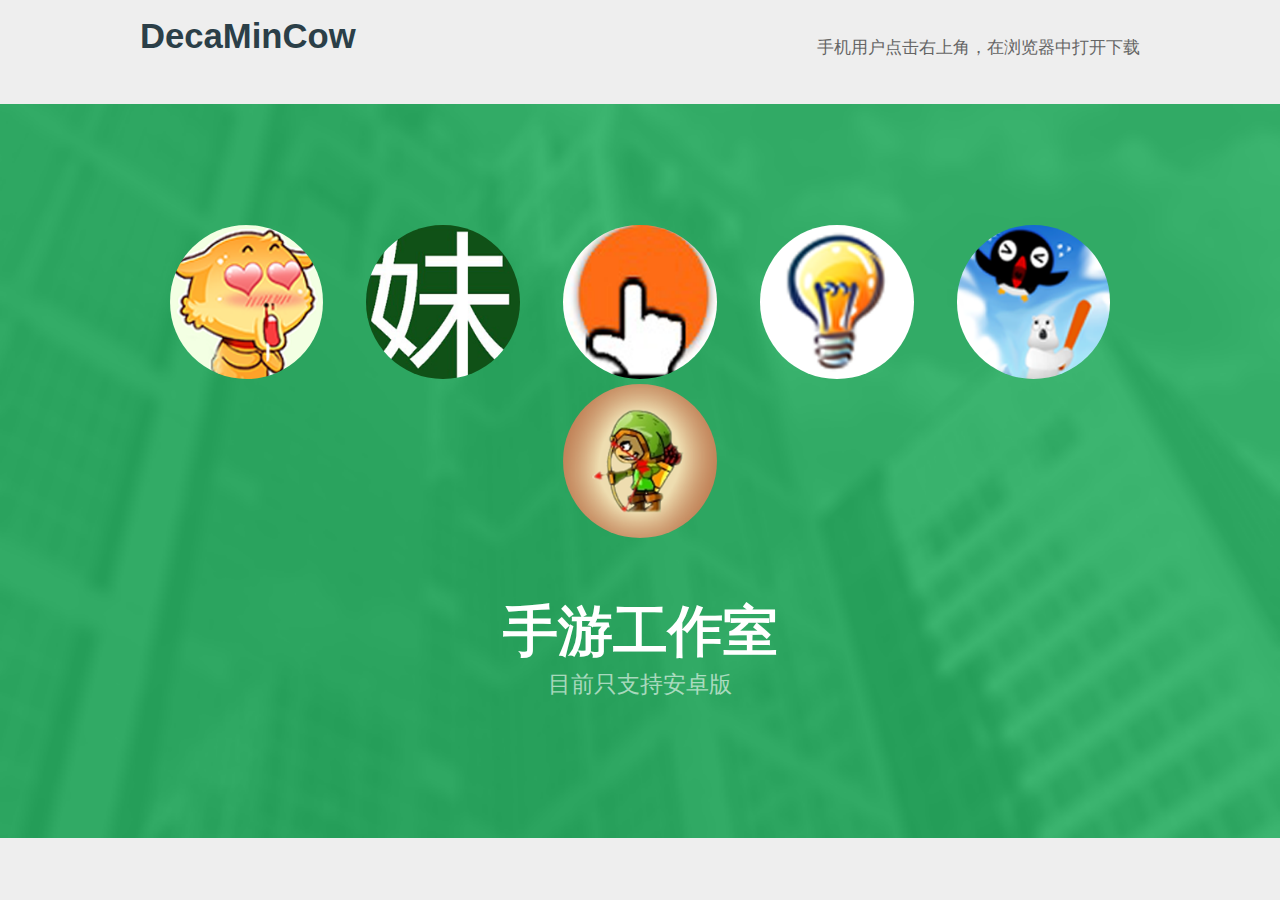
<file: index.html>
<!DOCTYPE html PUBLIC "-//W3C//DTD XHTML 1.0 Strict//EN" "http://www.w3.org/TR/xhtml1/DTD/xhtml1-strict.dtd">
<html xmlns="http://www.w3.org/1999/xhtml">
<head>
<meta http-equiv="Content-Type" content="text/html; charset=utf-8" />
<title></title>


<link href="default.css" rel="stylesheet" type="text/css" media="all" />
<link href="fonts.css" rel="stylesheet" type="text/css" media="all" />

<!--[if IE 6]><link href="default_ie6.css" rel="stylesheet" type="text/css" /><![endif]-->

</head>
<body>
<div id="header" class="container">
	<div id="logo">
		<h1>DecaMinCow</h1>
	</div>
	<div id="menu"><li>手机用户点击右上角，在浏览器中打开下载</li></div>
	<!--<div align="right"><img src="images/point.png" /></div>-->

</div>
<div id="banner">
	<div class="container">
		<ul class="staff">
		
		    <li><a href="images/YouDuoSe.apk"><img src="images/youduose.png"/></a></li>
		    <li><a href="images/FindMM.apk"><img src="images/findmm.png"/></a></li>
		    <li><a href="images/HoldSeconds.apk"><img src="images/holdseconds.png"/></a></li>
			<li><a href="images/SuperLightBulb.apk"><img src="images/superlightbulb.png"/></a></li>
			<li><a href="images/HitPenguin.apk"><img src="images/hitpenguin.png"/></a></li>
			<li><a href="images/Archer.apk"><img src="images/archer.png"/></a></li>
			<!--<li><img src="images/pic01.jpg" alt="" /></li>
			<li><img src="images/pic02.jpg" alt="" /></li>
			<li><img src="images/pic03.jpg" alt="" /></li>-->

		</ul>
		<div class="title">
			<h2>手游工作室</h2>
			<span class="byline">目前只支持安卓版</span>
		</div>
	</div>
</div>

</body>
</html>
</file>
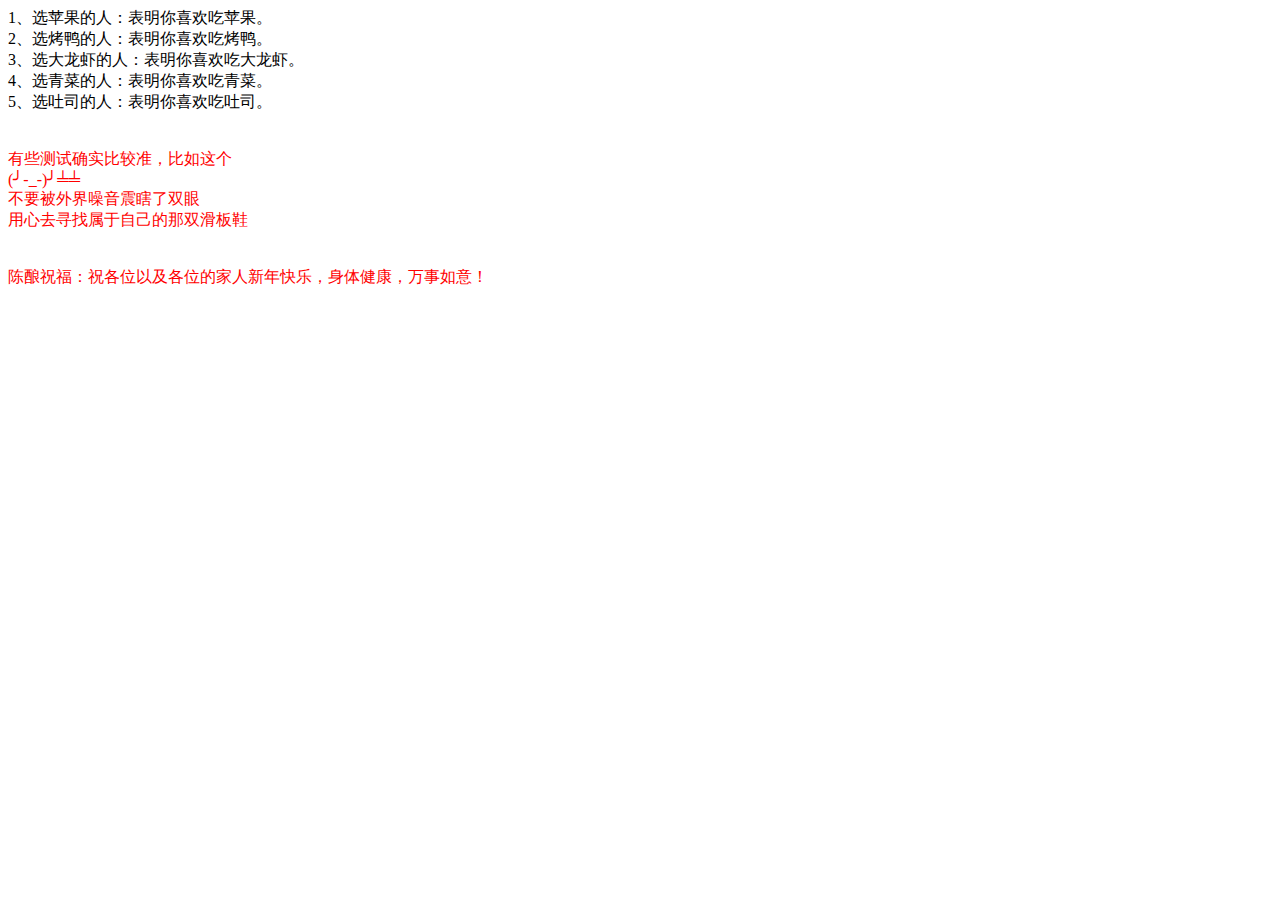
<file: pages/shishangzuizhun.html>
﻿<html>
<head>

</head>
<body>
1、选苹果的人：表明你喜欢吃苹果。</br>
2、选烤鸭的人：表明你喜欢吃烤鸭。</br>
3、选大龙虾的人：表明你喜欢吃大龙虾。</br>
4、选青菜的人：表明你喜欢吃青菜。</br>
5、选吐司的人：表明你喜欢吃吐司。</br>
</br></br>
<font color="red">有些测试确实比较准，比如这个</font></br>
<font color="red">(╯-_-)╯╧╧</font></br>
<font color="red">不要被外界噪音震瞎了双眼</font></br>
<font color="red">用心去寻找属于自己的那双滑板鞋</font></br></br></br>
<font color="red">陈酿祝福：祝各位以及各位的家人新年快乐，身体健康，万事如意！</font>
</body>
</html>
</file>
<file: default.css>
html, body
	{
		height: 100%;
	}
	
	body
	{
		margin: 0px;
		padding: 0px;
		background: #EEEEEE;
		font-family:  "HelveticaNeue", "Helvetica Neue", Helvetica, Arial, sans-serif;
		font-size: 13pt;
		font-weight: 300;
		color: #656565;
	}
	
	
	h1, h2, h3
	{
		margin: 0;
		padding: 0;
		font-weight: 700;
		color: #2B3F48;
	}
	
	p, ol, ul
	{
		margin-top: 0;
	}
	
	ol, ul
	{
		padding: 0;
		list-style: none;
	}
	
	ul.actions
	{
		text-align: center;
	}
		
		ul.actions li
		{
		}
	
	p
	{
		line-height: 180%;
	}
	
	strong
	{
	}
	
	a
	{
		color: #0000FF;
	}
	
	a:hover
	{
		text-decoration: none;
	}
	
	.container
	{
		overflow: hidden;
		margin: 0em auto;
		width: 1000px;
	}
	
/*********************************************************************************/
/* Image Style                                                                   */
/*********************************************************************************/

	.image
	{
		display: inline-block;
	}
	
	.image img
	{
		display: block;
		width: 100%;
	}
	
	.image-full
	{
		display: block;
		width: 100%;
		margin: 0 0 2em 0;
	}
	
	.image-left
	{
		float: left;
		margin: 0 2em 2em 0;
	}
	
	.image-centered
	{
		display: block;
		margin: 0 0 2em 0;
	}
	
	.image-centered img
	{
		margin: 0 auto;
		width: auto;
	}
	.copyrights{text-indent:-9999px;height:0;line-height:0;font-size:0;overflow:hidden;}

/*********************************************************************************/
/* List Styles                                                                   */
/*********************************************************************************/

	ul.staff
	{
		margin-bottom: 3em;
	}

	ul.staff li
	{
		display: inline-block;
	}
	
	ul.staff li img
	{
		width: 80%;
		border-radius: 50%;
	}


/*********************************************************************************/
/* Social Icon Styles                                                            */
/*********************************************************************************/

	ul.contact
	{
		margin: 0;
		padding: 2em 0em 0em 0em;
		list-style: none;
	}
	
	ul.contact li
	{
		display: inline-block;
		padding: 0em 0.30em;
		font-size: 1em;
	}
	
	ul.contact li span
	{
		display: none;
		margin: 0;
		padding: 0;
	}
	
	ul.contact li a
	{
		color: #FFF;
	}
	
	ul.contact li a:before
	{
		display: inline-block;
		background: #3f3f3f;
		width: 40px;
		height: 40px;
		line-height: 40px;
		border-radius: 20px;
		text-align: center;
		color: #FFFFFF;
	}
	
	ul.contact li a.icon-twitter:before { background: #2DAAE4; }
	ul.contact li a.icon-facebook:before { background: #39599F; }
	ul.contact li a.icon-dribbble:before { background: #C4376B;	}
	ul.contact li a.icon-tumblr:before { background: #31516A; }
	ul.contact li a.icon-rss:before { background: #F2600B; }

/*********************************************************************************/
/* Button Style                                                                  */
/*********************************************************************************/

	.button
	{
		display: inline-block;
		padding: 0em 3em;
		background: #27AE61;
		border-radius: 8px;
		letter-spacing: 0.20em;
		line-height: 4em;
		text-decoration: none;
		text-transform: uppercase;
		font-weight: 400;
		font-size: 1em;
		color: #FFF;
	}
	
	.button:before
	{
		display: inline-block;
		background: #FFC31F;
		margin-right: 1em;
		width: 40px;
		height: 40px;
		line-height: 40px;
		border-radius: 20px;
		text-align: center;
		color: #272925;
	}
	
/*********************************************************************************/
/* Heading Titles                                                                */
/*********************************************************************************/

	.title
	{
		margin-bottom: 3em;
	}
	
	.title h2
	{
		text-transform: lowercase;
		font-size: 3.2em;
	}
	
	.title .byline
	{
		font-size: 1.3em;
		color: #6F6F6F;
	}
		
/*********************************************************************************/
/* 4-column                                                                      */
/*********************************************************************************/

	.box1,
	.box2,
	.box3,
	.box4
	{
		width: 235px;
	}
	
	.box1,
	.box2,
	.box3,
	{
		float: left;
		margin-right: 20px;
	}
	
	.box4
	{
		float: right;
	}
	
/*********************************************************************************/
/* 3-column                                                                      */
/*********************************************************************************/

	.boxA,
	.boxB,
	.boxC
	{
		width: 320px;
	}

	.boxA,
	.boxB
	{
		float: left;
		margin-right: 20px;
	}
	
	.boxC
	{
		float: right;
	}

/*********************************************************************************/
/* 2-column                                                                      */
/*********************************************************************************/

	.tbox1,
	.tbox2
	{
		width: 575px;
	}
	
	.tbox1
	{
		float: left;
	}

	.tbox2
	{
		float: right;
	}

/*********************************************************************************/
/* Header                                                                        */
/*********************************************************************************/

	#header
	{
		position: relative;
		padding: 3em 0em;
	}

/*********************************************************************************/
/* Logo                                                                          */
/*********************************************************************************/

	#logo
	{
		position: absolute;
		top: 1em;
		left: 0;
	}
	
	#logo h1
	{
		color: #2B3F48;
	}
	
	#logo a
	{
		text-decoration: none;
		color: #2B3F48;
	}

/*********************************************************************************/
/* Menu                                                                          */
/*********************************************************************************/

	#menu
	{
		position: absolute;
		top: 2em;
		right: 0;
	}
	
	#menu ul
	{
		display: inline-block;
	}
	
	#menu li
	{
		display: block;
		float: left;
		text-align: center;
	}
	
	#menu li a, #menu li span
	{
		padding: 1em 1.5em;
		letter-spacing: 1px;
		text-decoration: none;
		text-transform: uppercase;
		font-size: 0.8em;
		color: #2B3F48;
	}
	
	#menu li:hover a, #menu li.active a, #menu li.active span
	{
		color: #2B3F48;
	}
	
	#menu .current_page_item a
	{
		color: #27AE61;
	}
	
	#menu .icon
	{
	}

/*********************************************************************************/
/* Banner                                                                        */
/*********************************************************************************/

	#banner
	{
		overflow: hidden;
		padding: 7em 0em 5em 0em;
		background: #27AE61 url(images/banner.png) no-repeat center;
		background-size: cover;
		text-align: center;
		color: rgba(255,255,255,.8);
	}

	#banner .title
	{
	}

	#banner .title h2
	{
		color: #FFF;
	}

	#banner .title .byline
	{
		color: rgba(255,255,255,.6);
	}
	
	#banner .button
	{
		margin-top: 3em;
		background: #2B3F48 !important;
	}

/*********************************************************************************/
/* Page                                                                          */
/*********************************************************************************/

	#page
	{
		padding: 5em 0em;
		text-align: center;
	}
	
	#page .button
	{
		margin-top: 2em;
		display: inline-block;
		text-align: center;
	}

/*********************************************************************************/
/* Content                                                                       */
/*********************************************************************************/

	#content
	{
	}

/*********************************************************************************/
/* Sidebar                                                                       */
/*********************************************************************************/

	#sidebar
	{
	}

/*********************************************************************************/
/* Footer                                                                        */
/*********************************************************************************/

	#footer
	{
	}

/*********************************************************************************/
/* Copyright                                                                     */
/*********************************************************************************/

	#copyright
	{
		overflow: hidden;
		padding: 5em 0em;
		border-top: 1px solid rgba(0,0,0,0.08);
	}
	
	#copyright p
	{
		letter-spacing: 0.20em;
		text-align: center;
		text-transform: uppercase;
		font-size: 0.70em;
		color: rgba(0,0,0,0.5);
	}
	
	#copyright a
	{
		text-decoration: none;
		color: rgba(0,0,0,0.8);
	}

/*********************************************************************************/
/* Featured                                                                      */
/*********************************************************************************/

	#featured
	{
		overflow: hidden;
		padding: 5em 0em;
		background: #27AE61;
		text-align: center;
		color: rgba(255,255,255,.8);
	}

	#featured a
	{
		color: rgba(255,255,255,1);
	}
	
	#featured .button
	{
		background: #FFF;
		margin-top: 3em;
		font-size: 1em;
		color: #27AE61;
	}

	#featured .title
	{
	}

	#featured .title h2
	{
		color: #FFF;
	}

	#featured .title .byline
	{
		color: rgba(255,255,255,.6);
	}

/*********************************************************************************/
/* Featured                                                                      */
/*********************************************************************************/

.box
{
	padding: 2em 2em;
	border: 1px solid rgba(0,0,0,0.1);
	border-radius: 8px;
}


	#extra
	{
		overflow: hidden;
		padding: 5em 0em;
	}
	
	#extra .title
	{
		text-align: center;
	}
	
	#extra .button
	{
		margin-top: 5em;
	}
</file>
<file: fonts.css>
@charset 'UTF-8';

@font-face{font-family:'FontAwesome';src:url('font/fontawesome-webfont.eot?v=4.0.1');src:url('font/fontawesome-webfont.eot?#iefix&v=4.0.1') format('embedded-opentype'),url('font/fontawesome-webfont.woff?v=4.0.1') format('woff'),url('font/fontawesome-webfont.ttf?v=4.0.1') format('truetype'),url('font/fontawesome-webfont.svg?v=4.0.1#fontawesomeregular') format('svg');font-weight:normal;font-style:normal}

/*********************************************************************************/
/* Icons                                                                         */
/* Powered by Font Awesome by Dave Gandy | http://fontawesome.io                 */
/* Licensed under the SIL OFL 1.1 (font), MIT (CSS)                              */
/*********************************************************************************/

	.fa
	{
		text-decoration: none;
	}

		.fa:before
		{
			display:inline-block;
			font-family: FontAwesome;
			font-size: 1.25em;
			text-decoration: none;
			font-style: normal;
			font-weight: normal;
			line-height: 1;
			-webkit-font-smoothing:antialiased;
			-moz-osx-font-smoothing:grayscale;
		}

		.fa-lg{font-size:1.3333333333333333em;line-height:.75em;vertical-align:-15%}
		.fa-2x{font-size:2em}
		.fa-3x{font-size:3em}
		.fa-4x{font-size:4em}
		.fa-5x{font-size:5em}
		.fa-fw{width:1.2857142857142858em;text-align:center}
		.fa-ul{padding-left:0;margin-left:2.142857142857143em;list-style-type:none}.fa-ul>li{position:relative}
		.fa-li{position:absolute;left:-2.142857142857143em;width:2.142857142857143em;top:.14285714285714285em;text-align:center}.fa-li.fa-lg{left:-1.8571428571428572em}
		.fa-border{padding:.2em .25em .15em;border:solid .08em #eee;border-radius:.1em}
		.pull-right{float:right}
		.pull-left{float:left}
		.fa.pull-left{margin-right:.3em}
		.fa.pull-right{margin-left:.3em}
		.fa-spin{-webkit-animation:spin 2s infinite linear;-moz-animation:spin 2s infinite linear;-o-animation:spin 2s infinite linear;animation:spin 2s infinite linear}
		@-moz-keyframes spin{0%{-moz-transform:rotate(0deg)} 100%{-moz-transform:rotate(359deg)}}@-webkit-keyframes spin{0%{-webkit-transform:rotate(0deg)} 100%{-webkit-transform:rotate(359deg)}}@-o-keyframes spin{0%{-o-transform:rotate(0deg)} 100%{-o-transform:rotate(359deg)}}@-ms-keyframes spin{0%{-ms-transform:rotate(0deg)} 100%{-ms-transform:rotate(359deg)}}@keyframes spin{0%{transform:rotate(0deg)} 100%{transform:rotate(359deg)}}.fa-rotate-90{filter:progid:DXImageTransform.Microsoft.BasicImage(rotation=1);-webkit-transform:rotate(90deg);-moz-transform:rotate(90deg);-ms-transform:rotate(90deg);-o-transform:rotate(90deg);transform:rotate(90deg)}
		.fa-rotate-180{filter:progid:DXImageTransform.Microsoft.BasicImage(rotation=2);-webkit-transform:rotate(180deg);-moz-transform:rotate(180deg);-ms-transform:rotate(180deg);-o-transform:rotate(180deg);transform:rotate(180deg)}
		.fa-rotate-270{filter:progid:DXImageTransform.Microsoft.BasicImage(rotation=3);-webkit-transform:rotate(270deg);-moz-transform:rotate(270deg);-ms-transform:rotate(270deg);-o-transform:rotate(270deg);transform:rotate(270deg)}
		.fa-flip-horizontal{filter:progid:DXImageTransform.Microsoft.BasicImage(rotation=0, mirror=1);-webkit-transform:scale(-1, 1);-moz-transform:scale(-1, 1);-ms-transform:scale(-1, 1);-o-transform:scale(-1, 1);transform:scale(-1, 1)}
		.fa-flip-vertical{filter:progid:DXImageTransform.Microsoft.BasicImage(rotation=2, mirror=1);-webkit-transform:scale(1, -1);-moz-transform:scale(1, -1);-ms-transform:scale(1, -1);-o-transform:scale(1, -1);transform:scale(1, -1)}
		.fa-stack{position:relative;display:inline-block;width:2em;height:2em;line-height:2em;vertical-align:middle}
		.fa-stack-1x,.fa-stack-2x{position:absolute;left:0;width:100%;text-align:center}
		.fa-stack-1x{line-height:inherit}
		.fa-stack-2x{font-size:2em}
		.fa-inverse{color:#fff}
		.fa-glass:before{content:"\f000"}
		.fa-music:before{content:"\f001"}
		.fa-search:before{content:"\f002"}
		.fa-envelope-o:before{content:"\f003"}
		.fa-heart:before{content:"\f004"}
		.fa-star:before{content:"\f005"}
		.fa-star-o:before{content:"\f006"}
		.fa-user:before{content:"\f007"}
		.fa-film:before{content:"\f008"}
		.fa-th-large:before{content:"\f009"}
		.fa-th:before{content:"\f00a"}
		.fa-th-list:before{content:"\f00b"}
		.fa-check:before{content:"\f00c"}
		.fa-times:before{content:"\f00d"}
		.fa-search-plus:before{content:"\f00e"}
		.fa-search-minus:before{content:"\f010"}
		.fa-power-off:before{content:"\f011"}
		.fa-signal:before{content:"\f012"}
		.fa-gear:before,.fa-cog:before{content:"\f013"}
		.fa-trash-o:before{content:"\f014"}
		.fa-home:before{content:"\f015"}
		.fa-file-o:before{content:"\f016"}
		.fa-clock-o:before{content:"\f017"}
		.fa-road:before{content:"\f018"}
		.fa-download:before{content:"\f019"}
		.fa-arrow-circle-o-down:before{content:"\f01a"}
		.fa-arrow-circle-o-up:before{content:"\f01b"}
		.fa-inbox:before{content:"\f01c"}
		.fa-play-circle-o:before{content:"\f01d"}
		.fa-rotate-right:before,.fa-repeat:before{content:"\f01e"}
		.fa-refresh:before{content:"\f021"}
		.fa-list-alt:before{content:"\f022"}
		.fa-lock:before{content:"\f023"}
		.fa-flag:before{content:"\f024"}
		.fa-headphones:before{content:"\f025"}
		.fa-volume-off:before{content:"\f026"}
		.fa-volume-down:before{content:"\f027"}
		.fa-volume-up:before{content:"\f028"}
		.fa-qrcode:before{content:"\f029"}
		.fa-barcode:before{content:"\f02a"}
		.fa-tag:before{content:"\f02b"}
		.fa-tags:before{content:"\f02c"}
		.fa-book:before{content:"\f02d"}
		.fa-bookmark:before{content:"\f02e"}
		.fa-print:before{content:"\f02f"}
		.fa-camera:before{content:"\f030"}
		.fa-font:before{content:"\f031"}
		.fa-bold:before{content:"\f032"}
		.fa-italic:before{content:"\f033"}
		.fa-text-height:before{content:"\f034"}
		.fa-text-width:before{content:"\f035"}
		.fa-align-left:before{content:"\f036"}
		.fa-align-center:before{content:"\f037"}
		.fa-align-right:before{content:"\f038"}
		.fa-align-justify:before{content:"\f039"}
		.fa-list:before{content:"\f03a"}
		.fa-dedent:before,.fa-outdent:before{content:"\f03b"}
		.fa-indent:before{content:"\f03c"}
		.fa-video-camera:before{content:"\f03d"}
		.fa-picture-o:before{content:"\f03e"}
		.fa-pencil:before{content:"\f040"}
		.fa-map-marker:before{content:"\f041"}
		.fa-adjust:before{content:"\f042"}
		.fa-tint:before{content:"\f043"}
		.fa-edit:before,.fa-pencil-square-o:before{content:"\f044"}
		.fa-share-square-o:before{content:"\f045"}
		.fa-check-square-o:before{content:"\f046"}
		.fa-move:before{content:"\f047"}
		.fa-step-backward:before{content:"\f048"}
		.fa-fast-backward:before{content:"\f049"}
		.fa-backward:before{content:"\f04a"}
		.fa-play:before{content:"\f04b"}
		.fa-pause:before{content:"\f04c"}
		.fa-stop:before{content:"\f04d"}
		.fa-forward:before{content:"\f04e"}
		.fa-fast-forward:before{content:"\f050"}
		.fa-step-forward:before{content:"\f051"}
		.fa-eject:before{content:"\f052"}
		.fa-chevron-left:before{content:"\f053"}
		.fa-chevron-right:before{content:"\f054"}
		.fa-plus-circle:before{content:"\f055"}
		.fa-minus-circle:before{content:"\f056"}
		.fa-times-circle:before{content:"\f057"}
		.fa-check-circle:before{content:"\f058"}
		.fa-question-circle:before{content:"\f059"}
		.fa-info-circle:before{content:"\f05a"}
		.fa-crosshairs:before{content:"\f05b"}
		.fa-times-circle-o:before{content:"\f05c"}
		.fa-check-circle-o:before{content:"\f05d"}
		.fa-ban:before{content:"\f05e"}
		.fa-arrow-left:before{content:"\f060"}
		.fa-arrow-right:before{content:"\f061"}
		.fa-arrow-up:before{content:"\f062"}
		.fa-arrow-down:before{content:"\f063"}
		.fa-mail-forward:before,.fa-share:before{content:"\f064"}
		.fa-resize-full:before{content:"\f065"}
		.fa-resize-small:before{content:"\f066"}
		.fa-plus:before{content:"\f067"}
		.fa-minus:before{content:"\f068"}
		.fa-asterisk:before{content:"\f069"}
		.fa-exclamation-circle:before{content:"\f06a"}
		.fa-gift:before{content:"\f06b"}
		.fa-leaf:before{content:"\f06c"}
		.fa-fire:before{content:"\f06d"}
		.fa-eye:before{content:"\f06e"}
		.fa-eye-slash:before{content:"\f070"}
		.fa-warning:before,.fa-exclamation-triangle:before{content:"\f071"}
		.fa-plane:before{content:"\f072"}
		.fa-calendar:before{content:"\f073"}
		.fa-random:before{content:"\f074"}
		.fa-comment:before{content:"\f075"}
		.fa-magnet:before{content:"\f076"}
		.fa-chevron-up:before{content:"\f077"}
		.fa-chevron-down:before{content:"\f078"}
		.fa-retweet:before{content:"\f079"}
		.fa-shopping-cart:before{content:"\f07a"}
		.fa-folder:before{content:"\f07b"}
		.fa-folder-open:before{content:"\f07c"}
		.fa-resize-vertical:before{content:"\f07d"}
		.fa-resize-horizontal:before{content:"\f07e"}
		.fa-bar-chart-o:before{content:"\f080"}
		.fa-twitter-square:before{content:"\f081"}
		.fa-facebook-square:before{content:"\f082"}
		.fa-camera-retro:before{content:"\f083"}
		.fa-key:before{content:"\f084"}
		.fa-gears:before,.fa-cogs:before{content:"\f085"}
		.fa-comments:before{content:"\f086"}
		.fa-thumbs-o-up:before{content:"\f087"}
		.fa-thumbs-o-down:before{content:"\f088"}
		.fa-star-half:before{content:"\f089"}
		.fa-heart-o:before{content:"\f08a"}
		.fa-sign-out:before{content:"\f08b"}
		.fa-linkedin-square:before{content:"\f08c"}
		.fa-thumb-tack:before{content:"\f08d"}
		.fa-external-link:before{content:"\f08e"}
		.fa-sign-in:before{content:"\f090"}
		.fa-trophy:before{content:"\f091"}
		.fa-github-square:before{content:"\f092"}
		.fa-upload:before{content:"\f093"}
		.fa-lemon-o:before{content:"\f094"}
		.fa-phone:before{content:"\f095"}
		.fa-square-o:before{content:"\f096"}
		.fa-bookmark-o:before{content:"\f097"}
		.fa-phone-square:before{content:"\f098"}
		.fa-twitter:before{content:"\f099"}
		.fa-facebook:before{content:"\f09a"}
		.fa-github:before{content:"\f09b"}
		.fa-unlock:before{content:"\f09c"}
		.fa-credit-card:before{content:"\f09d"}
		.fa-rss:before{content:"\f09e"}
		.fa-hdd-o:before{content:"\f0a0"}
		.fa-bullhorn:before{content:"\f0a1"}
		.fa-bell:before{content:"\f0f3"}
		.fa-certificate:before{content:"\f0a3"}
		.fa-hand-o-right:before{content:"\f0a4"}
		.fa-hand-o-left:before{content:"\f0a5"}
		.fa-hand-o-up:before{content:"\f0a6"}
		.fa-hand-o-down:before{content:"\f0a7"}
		.fa-arrow-circle-left:before{content:"\f0a8"}
		.fa-arrow-circle-right:before{content:"\f0a9"}
		.fa-arrow-circle-up:before{content:"\f0aa"}
		.fa-arrow-circle-down:before{content:"\f0ab"}
		.fa-globe:before{content:"\f0ac"}
		.fa-wrench:before{content:"\f0ad"}
		.fa-tasks:before{content:"\f0ae"}
		.fa-filter:before{content:"\f0b0"}
		.fa-briefcase:before{content:"\f0b1"}
		.fa-fullscreen:before{content:"\f0b2"}
		.fa-group:before{content:"\f0c0"}
		.fa-chain:before,.fa-link:before{content:"\f0c1"}
		.fa-cloud:before{content:"\f0c2"}
		.fa-flask:before{content:"\f0c3"}
		.fa-cut:before,.fa-scissors:before{content:"\f0c4"}
		.fa-copy:before,.fa-files-o:before{content:"\f0c5"}
		.fa-paperclip:before{content:"\f0c6"}
		.fa-save:before,.fa-floppy-o:before{content:"\f0c7"}
		.fa-square:before{content:"\f0c8"}
		.fa-reorder:before{content:"\f0c9"}
		.fa-list-ul:before{content:"\f0ca"}
		.fa-list-ol:before{content:"\f0cb"}
		.fa-strikethrough:before{content:"\f0cc"}
		.fa-underline:before{content:"\f0cd"}
		.fa-table:before{content:"\f0ce"}
		.fa-magic:before{content:"\f0d0"}
		.fa-truck:before{content:"\f0d1"}
		.fa-pinterest:before{content:"\f0d2"}
		.fa-pinterest-square:before{content:"\f0d3"}
		.fa-google-plus-square:before{content:"\f0d4"}
		.fa-google-plus:before{content:"\f0d5"}
		.fa-money:before{content:"\f0d6"}
		.fa-caret-down:before{content:"\f0d7"}
		.fa-caret-up:before{content:"\f0d8"}
		.fa-caret-left:before{content:"\f0d9"}
		.fa-caret-right:before{content:"\f0da"}
		.fa-columns:before{content:"\f0db"}
		.fa-unsorted:before,.fa-sort:before{content:"\f0dc"}
		.fa-sort-down:before,.fa-sort-asc:before{content:"\f0dd"}
		.fa-sort-up:before,.fa-sort-desc:before{content:"\f0de"}
		.fa-envelope:before{content:"\f0e0"}
		.fa-linkedin:before{content:"\f0e1"}
		.fa-rotate-left:before,.fa-undo:before{content:"\f0e2"}
		.fa-legal:before,.fa-gavel:before{content:"\f0e3"}
		.fa-dashboard:before,.fa-tachometer:before{content:"\f0e4"}
		.fa-comment-o:before{content:"\f0e5"}
		.fa-comments-o:before{content:"\f0e6"}
		.fa-flash:before,.fa-bolt:before{content:"\f0e7"}
		.fa-sitemap:before{content:"\f0e8"}
		.fa-umbrella:before{content:"\f0e9"}
		.fa-paste:before,.fa-clipboard:before{content:"\f0ea"}
		.fa-lightbulb-o:before{content:"\f0eb"}
		.fa-exchange:before{content:"\f0ec"}
		.fa-cloud-download:before{content:"\f0ed"}
		.fa-cloud-upload:before{content:"\f0ee"}
		.fa-user-md:before{content:"\f0f0"}
		.fa-stethoscope:before{content:"\f0f1"}
		.fa-suitcase:before{content:"\f0f2"}
		.fa-bell-o:before{content:"\f0a2"}
		.fa-coffee:before{content:"\f0f4"}
		.fa-cutlery:before{content:"\f0f5"}
		.fa-file-text-o:before{content:"\f0f6"}
		.fa-building:before{content:"\f0f7"}
		.fa-hospital:before{content:"\f0f8"}
		.fa-ambulance:before{content:"\f0f9"}
		.fa-medkit:before{content:"\f0fa"}
		.fa-fighter-jet:before{content:"\f0fb"}
		.fa-beer:before{content:"\f0fc"}
		.fa-h-square:before{content:"\f0fd"}
		.fa-plus-square:before{content:"\f0fe"}
		.fa-angle-double-left:before{content:"\f100"}
		.fa-angle-double-right:before{content:"\f101"}
		.fa-angle-double-up:before{content:"\f102"}
		.fa-angle-double-down:before{content:"\f103"}
		.fa-angle-left:before{content:"\f104"}
		.fa-angle-right:before{content:"\f105"}
		.fa-angle-up:before{content:"\f106"}
		.fa-angle-down:before{content:"\f107"}
		.fa-desktop:before{content:"\f108"}
		.fa-laptop:before{content:"\f109"}
		.fa-tablet:before{content:"\f10a"}
		.fa-mobile-phone:before,.fa-mobile:before{content:"\f10b"}
		.fa-circle-o:before{content:"\f10c"}
		.fa-quote-left:before{content:"\f10d"}
		.fa-quote-right:before{content:"\f10e"}
		.fa-spinner:before{content:"\f110"}
		.fa-circle:before{content:"\f111"}
		.fa-mail-reply:before,.fa-reply:before{content:"\f112"}
		.fa-github-alt:before{content:"\f113"}
		.fa-folder-o:before{content:"\f114"}
		.fa-folder-open-o:before{content:"\f115"}
		.fa-expand-o:before{content:"\f116"}
		.fa-collapse-o:before{content:"\f117"}
		.fa-smile-o:before{content:"\f118"}
		.fa-frown-o:before{content:"\f119"}
		.fa-meh-o:before{content:"\f11a"}
		.fa-gamepad:before{content:"\f11b"}
		.fa-keyboard-o:before{content:"\f11c"}
		.fa-flag-o:before{content:"\f11d"}
		.fa-flag-checkered:before{content:"\f11e"}
		.fa-terminal:before{content:"\f120"}
		.fa-code:before{content:"\f121"}
		.fa-reply-all:before{content:"\f122"}
		.fa-mail-reply-all:before{content:"\f122"}
		.fa-star-half-empty:before,.fa-star-half-full:before,.fa-star-half-o:before{content:"\f123"}
		.fa-location-arrow:before{content:"\f124"}
		.fa-crop:before{content:"\f125"}
		.fa-code-fork:before{content:"\f126"}
		.fa-unlink:before,.fa-chain-broken:before{content:"\f127"}
		.fa-question:before{content:"\f128"}
		.fa-info:before{content:"\f129"}
		.fa-exclamation:before{content:"\f12a"}
		.fa-superscript:before{content:"\f12b"}
		.fa-subscript:before{content:"\f12c"}
		.fa-eraser:before{content:"\f12d"}
		.fa-puzzle-piece:before{content:"\f12e"}
		.fa-microphone:before{content:"\f130"}
		.fa-microphone-slash:before{content:"\f131"}
		.fa-shield:before{content:"\f132"}
		.fa-calendar-o:before{content:"\f133"}
		.fa-fire-extinguisher:before{content:"\f134"}
		.fa-rocket:before{content:"\f135"}
		.fa-maxcdn:before{content:"\f136"}
		.fa-chevron-circle-left:before{content:"\f137"}
		.fa-chevron-circle-right:before{content:"\f138"}
		.fa-chevron-circle-up:before{content:"\f139"}
		.fa-chevron-circle-down:before{content:"\f13a"}
		.fa-html5:before{content:"\f13b"}
		.fa-css3:before{content:"\f13c"}
		.fa-anchor:before{content:"\f13d"}
		.fa-unlock-o:before{content:"\f13e"}
		.fa-bullseye:before{content:"\f140"}
		.fa-ellipsis-horizontal:before{content:"\f141"}
		.fa-ellipsis-vertical:before{content:"\f142"}
		.fa-rss-square:before{content:"\f143"}
		.fa-play-circle:before{content:"\f144"}
		.fa-ticket:before{content:"\f145"}
		.fa-minus-square:before{content:"\f146"}
		.fa-minus-square-o:before{content:"\f147"}
		.fa-level-up:before{content:"\f148"}
		.fa-level-down:before{content:"\f149"}
		.fa-check-square:before{content:"\f14a"}
		.fa-pencil-square:before{content:"\f14b"}
		.fa-external-link-square:before{content:"\f14c"}
		.fa-share-square:before{content:"\f14d"}
		.fa-compass:before{content:"\f14e"}
		.fa-toggle-down:before,.fa-caret-square-o-down:before{content:"\f150"}
		.fa-toggle-up:before,.fa-caret-square-o-up:before{content:"\f151"}
		.fa-toggle-right:before,.fa-caret-square-o-right:before{content:"\f152"}
		.fa-euro:before,.fa-eur:before{content:"\f153"}
		.fa-gbp:before{content:"\f154"}
		.fa-dollar:before,.fa-usd:before{content:"\f155"}
		.fa-rupee:before,.fa-inr:before{content:"\f156"}
		.fa-cny:before,.fa-rmb:before,.fa-yen:before,.fa-jpy:before{content:"\f157"}
		.fa-ruble:before,.fa-rouble:before,.fa-rub:before{content:"\f158"}
		.fa-won:before,.fa-krw:before{content:"\f159"}
		.fa-bitcoin:before,.fa-btc:before{content:"\f15a"}
		.fa-file:before{content:"\f15b"}
		.fa-file-text:before{content:"\f15c"}
		.fa-sort-alpha-asc:before{content:"\f15d"}
		.fa-sort-alpha-desc:before{content:"\f15e"}
		.fa-sort-amount-asc:before{content:"\f160"}
		.fa-sort-amount-desc:before{content:"\f161"}
		.fa-sort-numeric-asc:before{content:"\f162"}
		.fa-sort-numeric-desc:before{content:"\f163"}
		.fa-thumbs-up:before{content:"\f164"}
		.fa-thumbs-down:before{content:"\f165"}
		.fa-youtube-square:before{content:"\f166"}
		.fa-youtube:before{content:"\f167"}
		.fa-xing:before{content:"\f168"}
		.fa-xing-square:before{content:"\f169"}
		.fa-youtube-play:before{content:"\f16a"}
		.fa-dropbox:before{content:"\f16b"}
		.fa-stack-overflow:before{content:"\f16c"}
		.fa-instagram:before{content:"\f16d"}
		.fa-flickr:before{content:"\f16e"}
		.fa-adn:before{content:"\f170"}
		.fa-bitbucket:before{content:"\f171"}
		.fa-bitbucket-square:before{content:"\f172"}
		.fa-tumblr:before{content:"\f173"}
		.fa-tumblr-square:before{content:"\f174"}
		.fa-long-arrow-down:before{content:"\f175"}
		.fa-long-arrow-up:before{content:"\f176"}
		.fa-long-arrow-left:before{content:"\f177"}
		.fa-long-arrow-right:before{content:"\f178"}
		.fa-apple:before{content:"\f179"}
		.fa-windows:before{content:"\f17a"}
		.fa-android:before{content:"\f17b"}
		.fa-linux:before{content:"\f17c"}
		.fa-dribbble:before{content:"\f17d"}
		.fa-skype:before{content:"\f17e"}
		.fa-foursquare:before{content:"\f180"}
		.fa-trello:before{content:"\f181"}
		.fa-female:before{content:"\f182"}
		.fa-male:before{content:"\f183"}
		.fa-gittip:before{content:"\f184"}
		.fa-sun-o:before{content:"\f185"}
		.fa-moon-o:before{content:"\f186"}
		.fa-archive:before{content:"\f187"}
		.fa-bug:before{content:"\f188"}
		.fa-vk:before{content:"\f189"}
		.fa-weibo:before{content:"\f18a"}
		.fa-renren:before{content:"\f18b"}
		.fa-pagelines:before{content:"\f18c"}
		.fa-stack-exchange:before{content:"\f18d"}
		.fa-arrow-circle-o-right:before{content:"\f18e"}
		.fa-arrow-circle-o-left:before{content:"\f190"}
		.fa-toggle-left:before,.fa-caret-square-o-left:before{content:"\f191"}
		.fa-dot-circle-o:before{content:"\f192"}
		.fa-wheelchair:before{content:"\f193"}
		.fa-vimeo-square:before{content:"\f194"}
		.fa-turkish-lira:before,.fa-try:before{content:"\f195"}
</file>
